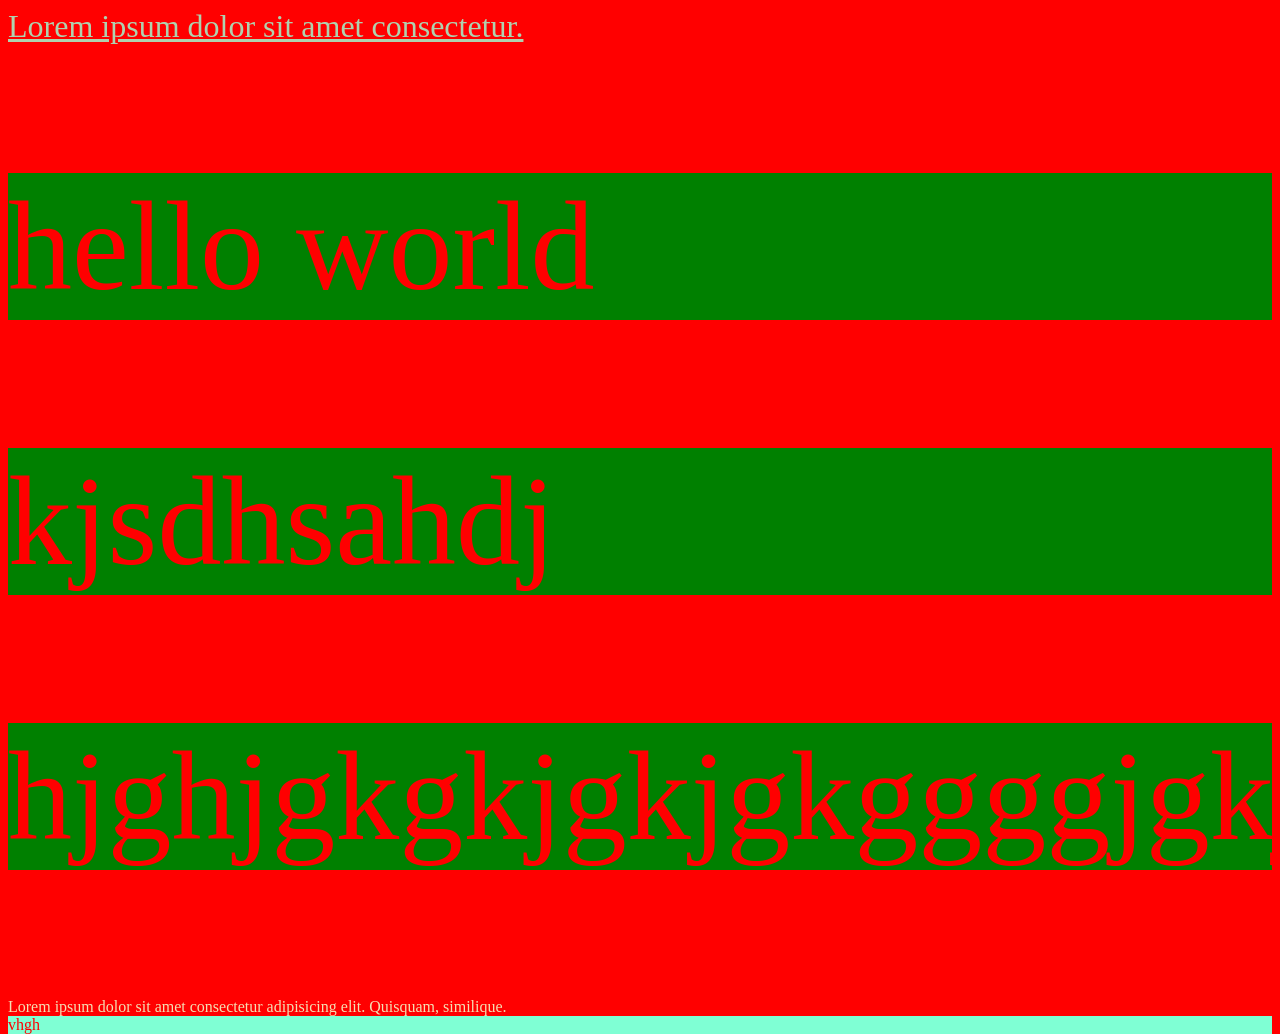
<file: index.html>
<!doctype html>
<html lang="en">
  <head>
    <meta charset="UTF-8" />
    <meta name="viewport" content="width=device-width, initial-scale=1.0" />
    <title>Document</title>
    <link rel="stylesheet" href="index.css" />
  </head>
  <body>
    <header>Lorem ipsum dolor sit amet consectetur.</header>
    <p>hello world</p>
    <p>kjsdhsahdj</p>
    <p>hjghjgkgkjgkjgkggggjgkjgkgkgggggggkj</p>
    <section>
      Lorem ipsum dolor sit amet consectetur adipisicing elit. Quisquam,
      similique.
    </section>
    <footer>vhgh</footer>
    <script src="/index.js"></script>
  </body>
</html>
</file>
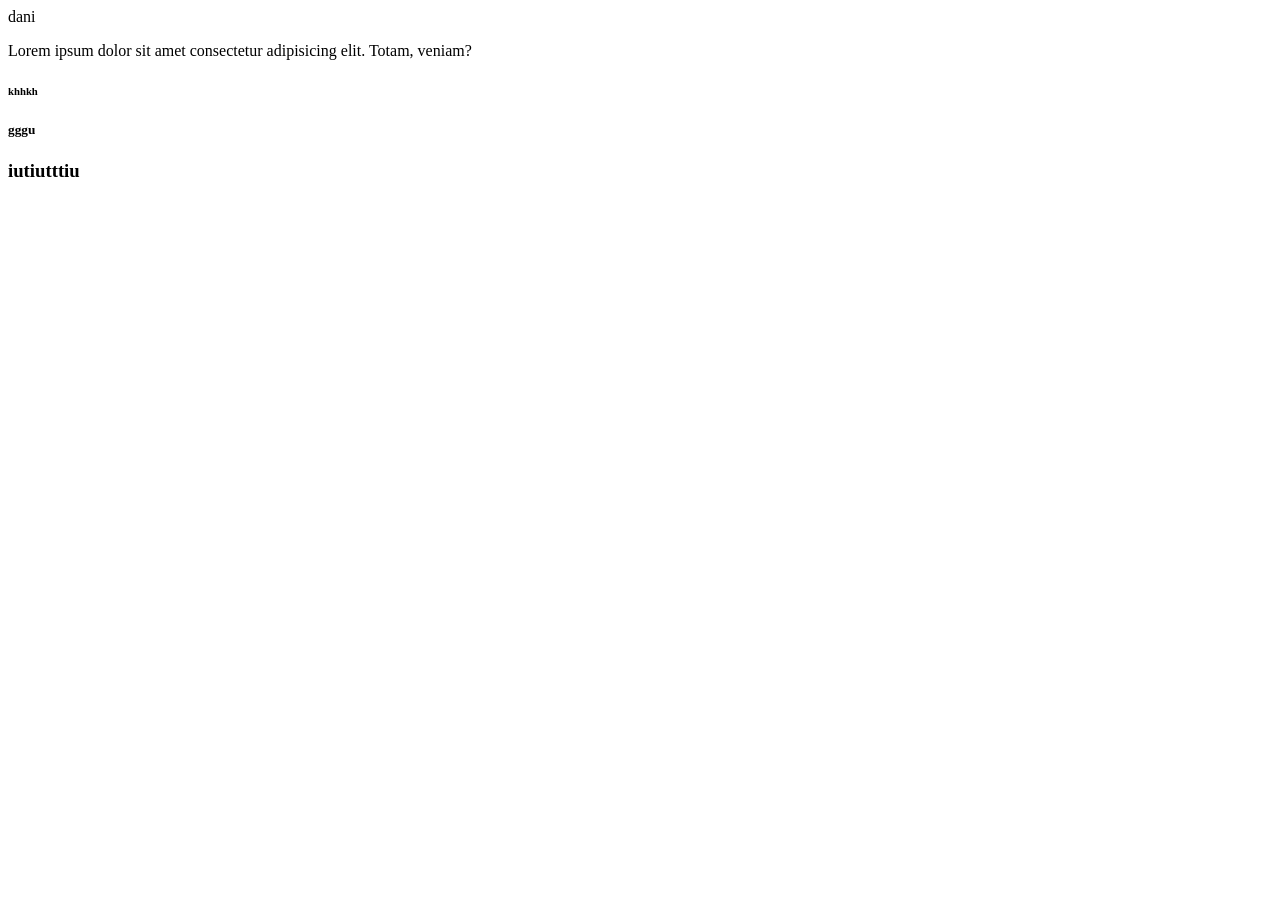
<file: danny.html>
<!DOCTYPE html>
<html lang="en">
<head>
    <meta charset="UTF-8">
    <meta name="viewport" content="width=device-width, initial-scale=1.0">
    <title>Document</title>
</head>
<body>
    dani
    <p>Lorem ipsum dolor sit amet consectetur adipisicing elit. Totam, veniam?</p>
<h6>khhkh</h6>
<h5>gggu</h5>
<h3>iutiutttiu</h3>
</body>
</html>
</file>
<file: index.css>
body{
    background-color: red;
    height: 100vh;
    color: wheat;
    font-size: 1rem;
}

header{
    font-size: 2rem;
    text-decoration: underline;
    color: rgb(175, 210, 175);
}
footer{
    background-color: aquamarine;
    color: red;
}

p{
    color: red;
    background-color: green;
    font-size: 8rem;
}
</file>
